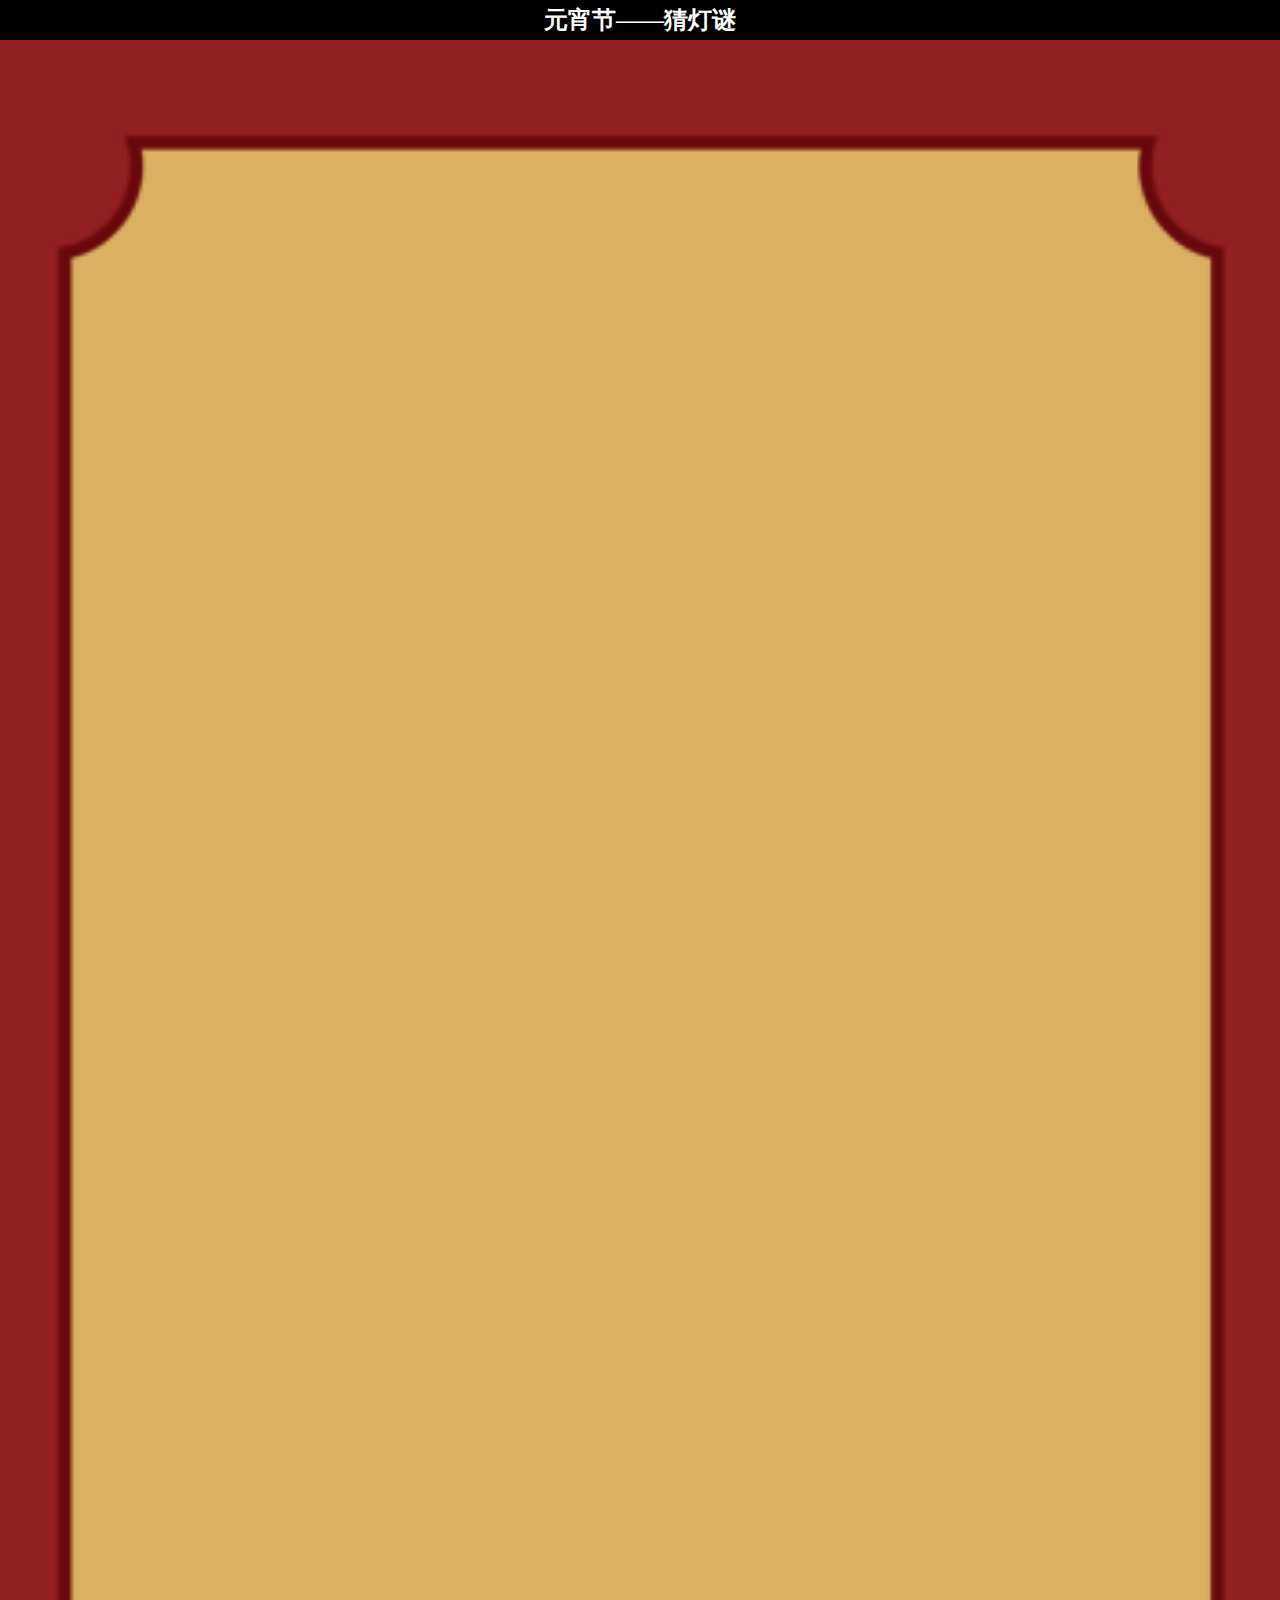
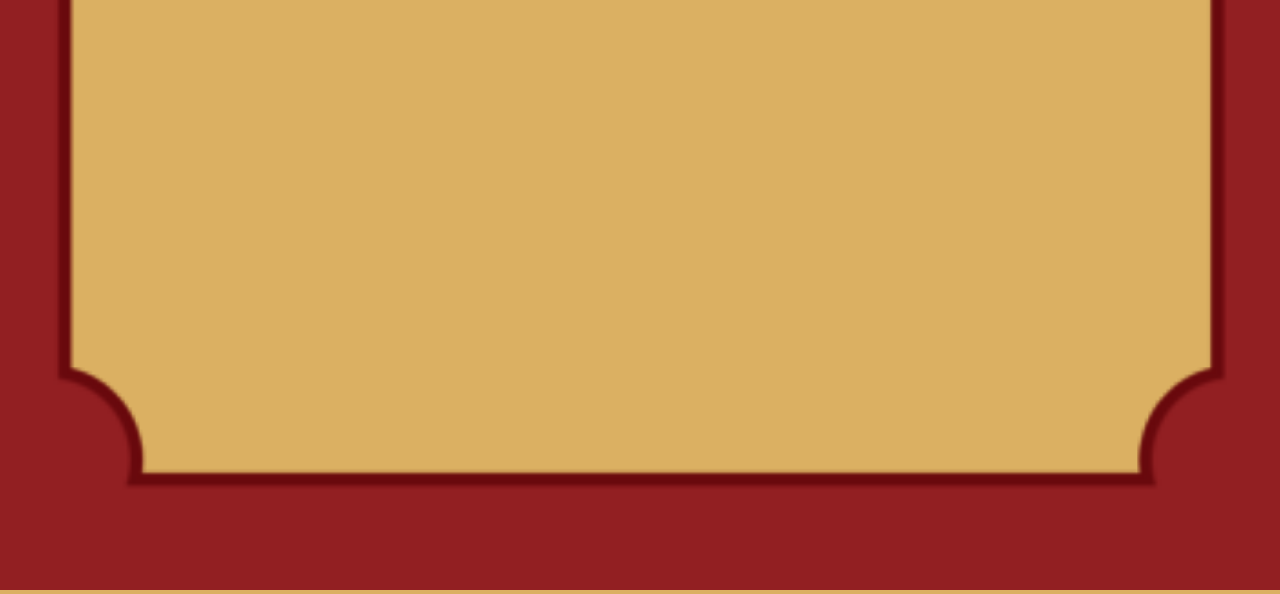
<file: testDemo/index.html>
<!DOCTYPE html>
<html>

	<head>
		<meta http-equiv="Content-Type" content="text/html; charset=utf-8" />
		<title>元宵节灯谜</title>
		<meta name='viewport' content='width=device-width, initial-scale=1.0, maximum-scale=1.0' />
		<link rel="stylesheet" href="css/swiper.min.css">
		<link rel="stylesheet" href="css/animate.min.css">
		<link rel="stylesheet" type="text/css" href="css/slideOneAnimate.css" />
		<link rel="stylesheet" type="text/css" href="css/slideOne.css" />
		<script src="js/swiper.min.js"></script>
		<script src="js/swiper.animate.min.js"></script>
		 
		

	</head>

	<body>
		<header>
			<div class="header">
				<h2>元宵节——猜灯谜</h2>
			</div>
		</header>
		<div class="swiper-container">
			<div class="swiper-wrapper">
				<!-------------slide1----------------->
				<div class="swiper-slide swiper-slide1 showColor">

					<div class="slide1">
						<!--闪动的背景福-->

						<div class="sanFu sanFuAn">
							<img src="img/fuBack.png" />
						</div>
						<!--花框-->
						<div class="kuang  ">
							<img class="kuangAn" src="img/kuang.png" />
						</div>
						<img class="kuangAn" style="margin-top: -10px;" src="img/kuang.png" />

						<!--头部花框-->
						<div class="huawen huawenAn">
							<img src="img/huawenToubu.png" />
						</div>
						<!--闹元宵-->
						<div class="nyx nao naoAn">
							<img src="img/nao.png" />
						</div>
						<div class="nyx yuan yuanAn">
							<img src="img/yuan.png" />
						</div>
						<div class="nyx xiao xiaoAn">
							<img src="img/xiao.png" />
						</div>
						<!--左右鱼-->
						<div class="fish fishLeft fishLAn">
							<img class="fishimg" class="fishimg" src="img/fishLeft.png" />
						</div>
						<div class="fish fishRight fishRAn">
							<img class="fishimg" src="img/fishRight.png" />
						</div>
						<!--公司logo-->
						<div class="companyName companyAn">
							<img class="companyNamePic" src="img/comp.png" />
							<div class="showCname">
								<strong style=" color: rgb(146, 31, 34); font-size: 22px; font-family: '微软雅黑';">
							  		公司名称
							  	</strong>

							</div>
							<div class="showCname hights">
								<strong style=" color: rgb(146, 31, 34); font-size: 18px; font-family: '微软雅黑';">
							  		You Logo
							  	</strong>
							</div>
						</div>
						<!--两个小狮子-->
						<div class="lions">
							<div class="lionsLeft lionLAn">
								<img src="img/lions.png" />
							</div>
							<div class="lionsLeft lionsRight lionRAn">
								<img src="img/lionsRight.png" />
							</div>
						</div>
						<!--灯笼-->
						<div class="wrapDeng">
							<div class="deng left dengAn">
								<img src="img/deng.png" />
							</div>

							<div class="deng right dengAn">
								<img src="img/deng1.png" />
							</div>
						</div>
						<!--底部线 猜字谜 开始游戏-->
						<div class="line lineAn">

							<div class="deng cai caiAn">
								<img src="img/caidengmi.png" />
							</div>
							<div class="startGame startGameAn ">
								<img src="img/company.png" />
								<div class="startFont ">
									<strong style="font-size: 22px;">游戏马上开始 </strong>
								</div>

							</div>

						</div>

						<!--底部花框-->
						<div class=" button buttonAn">
							<img src="img/huawenDibu.png" />
						</div>

					</div>
				</div>
				<!---------------slide2-------------->
				 

			</div>

			<div class="swiper-pagination"></div>
		</div>

	</body>

	<script>
 
		var mySwiper = new Swiper('.swiper-container', {
			direction: 'vertical',
			pagination: '.swiper-pagination',
			//virtualTranslate : true,
			mousewheelControl: true,
			onInit: function(swiper) {
				swiperAnimateCache(swiper);
				swiperAnimate(swiper);
			},
			onSlideChangeEnd: function(swiper) {
				 　
					swiperAnimate(swiper);
				 
			},
			onTransitionEnd: function(swiper) {
				swiperAnimate(swiper);
			},
			slideNext: function(swiper) {
				document.getElementById("#start").onclick = function() {
					console.log("1111")
				}
				mySwiper.slideNext();
			},
			watchSlidesProgress: true,

			onProgress: function(swiper) {
				for(var i = 0; i < swiper.slides.length; i++) {
					var slide = swiper.slides[i];
					var progress = slide.progress;
					var translate = progress * swiper.height / 4;
					scale = 1 - Math.min(Math.abs(progress * 0.5), 1);
					var opacity = 1 - Math.min(Math.abs(progress / 2), 0.5);
					slide.style.opacity = opacity;
					es = slide.style;
					es.webkitTransform = es.MsTransform = es.msTransform = es.MozTransform = es.OTransform = es.transform = 'translate3d(0,' + translate + 'px,-' + translate + 'px) scaleY(' + scale + ')';

				}
			},

			onSetTransition: function(swiper, speed) {
				for(var i = 0; i < swiper.slides.length; i++) {
					es = swiper.slides[i].style;
					es.webkitTransitionDuration = es.MsTransitionDuration = es.msTransitionDuration = es.MozTransitionDuration = es.OTransitionDuration = es.transitionDuration = speed + 'ms';

				}
			},

		})
	</script>

</html>
</file>
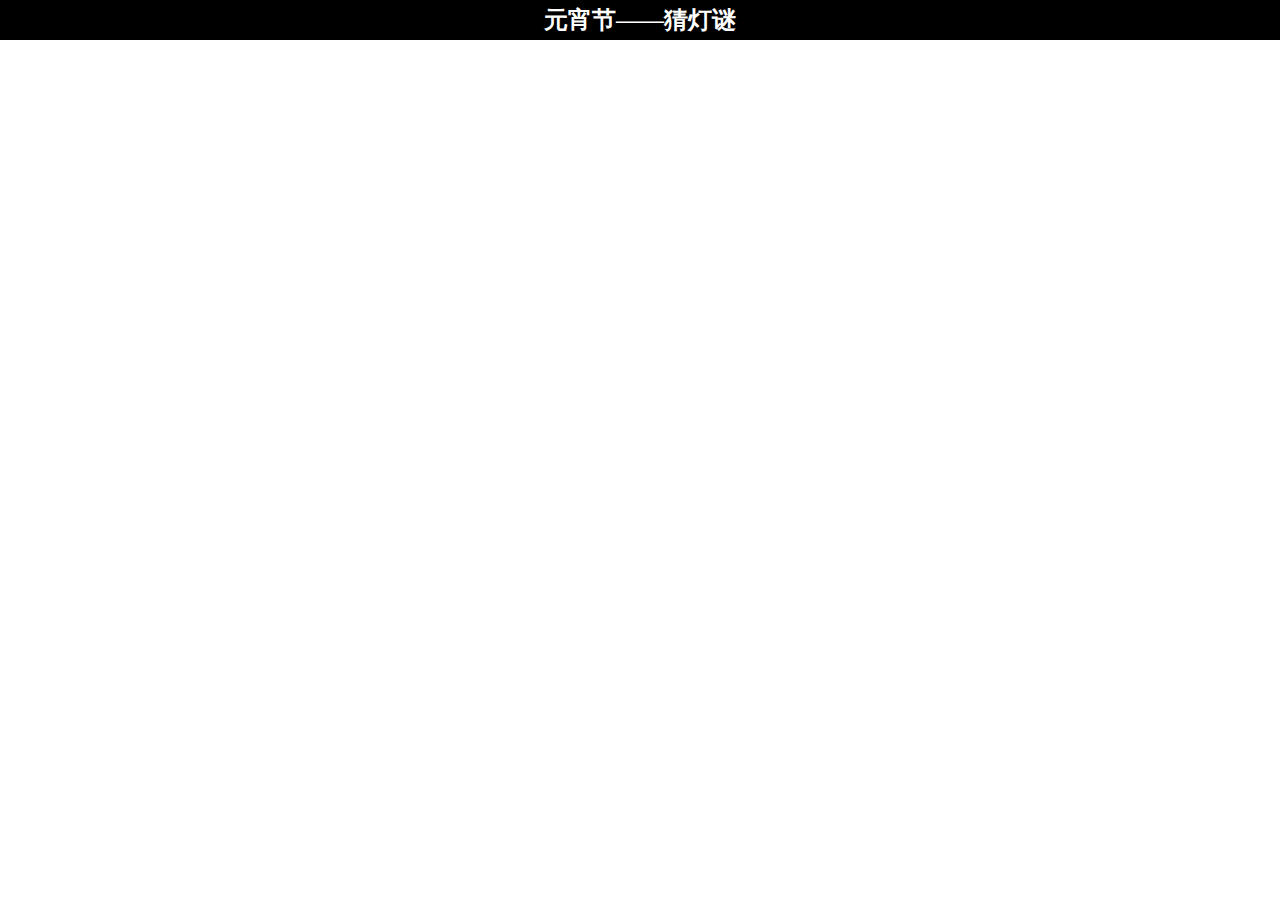
<file: testDemo/test.html>
<!DOCTYPE html>
<html>

	<head>
		<meta http-equiv="Content-Type" content="text/html; charset=utf-8" />
		<title>元宵节灯谜</title>
		<meta name='viewport' content='width=device-width, initial-scale=1.0, maximum-scale=1.0' />
		<link rel="stylesheet" href="css/swiper.min.css">
		<link rel="stylesheet" href="css/animate.min.css">
		<link rel="stylesheet" type="text/css" href="css/slideOneAnimate.css" />
		<link rel="stylesheet" type="text/css" href="css/slideOne.css" />
		<script src="js/swiper.min.js"></script>
		<script src="js/swiper.animate.min.js"></script>
		 
		

	</head>

	<body>
		<header>
			<div class="header">
				<h2>元宵节——猜灯谜</h2>
			</div>
		</header>
		<div class="swiper-container">
			<div class="swiper-wrapper">
				 <section class="swiper-slide swiper-slide1">
				 	
				 </section>
				<!----------------slide3-------------->
				<section class="swiper-slide swiper-slide3">
					<img src="img/caidengmi.png"  class="ani resize" style="width:320px;height:66px;left:0px;top:130px;z-index:5; " swiper-animate-effect="bounce" swiper-animate-duration="0.5s" swiper-animate-delay="0s"/>
				</section>
				 

			</div>

			<div class="swiper-pagination"></div>
		</div>

	</body>

	<script>
		scaleW = window.innerWidth / 320;
		scaleH = window.innerHeight / 480;
		var resizes = document.querySelectorAll('.resize');
		for(var j = 0; j < resizes.length; j++) {
			resizes[j].style.width = parseInt(resizes[j].style.width) * scaleW + 'px';
			resizes[j].style.height = parseInt(resizes[j].style.height) * scaleH + 'px';
			resizes[j].style.top = parseInt(resizes[j].style.top) * scaleH + 'px';
			resizes[j].style.left = parseInt(resizes[j].style.left) * scaleW + 'px';
		}

		var mySwiper = new Swiper('.swiper-container', {
			direction: 'vertical',
			pagination: '.swiper-pagination',
			//virtualTranslate : true,
			mousewheelControl: true,
			onInit: function(swiper) {
				swiperAnimateCache(swiper);
				swiperAnimate(swiper);
			},
			onSlideChangeEnd: function(swiper) {
				 　
					swiperAnimate(swiper);
				 
			},
			onTransitionEnd: function(swiper) {
				swiperAnimate(swiper);
			},
			slideNext: function(swiper) {
				document.getElementById("#start").onclick = function() {
					console.log("1111")
				}
				mySwiper.slideNext();
			},
			watchSlidesProgress: true,

			onProgress: function(swiper) {
				for(var i = 0; i < swiper.slides.length; i++) {
					var slide = swiper.slides[i];
					var progress = slide.progress;
					var translate = progress * swiper.height / 4;
					scale = 1 - Math.min(Math.abs(progress * 0.5), 1);
					var opacity = 1 - Math.min(Math.abs(progress / 2), 0.5);
					slide.style.opacity = opacity;
					es = slide.style;
					es.webkitTransform = es.MsTransform = es.msTransform = es.MozTransform = es.OTransform = es.transform = 'translate3d(0,' + translate + 'px,-' + translate + 'px) scaleY(' + scale + ')';

				}
			},

			onSetTransition: function(swiper, speed) {
				for(var i = 0; i < swiper.slides.length; i++) {
					es = swiper.slides[i].style;
					es.webkitTransitionDuration = es.MsTransitionDuration = es.msTransitionDuration = es.MozTransitionDuration = es.OTransitionDuration = es.transitionDuration = speed + 'ms';

				}
			},

		})
	</script>

</html>
</file>
<file: testDemo/css/slideOne.css>
* {
		padding: 0;
		margin: 0;
		overflow-x: hidden;
	}
	/*头部文件*/
	
	.header {
		width: 100vw;
		height: 40px;
		background-color: black;
	}
	
	.header h2 {
		color: white;
		text-align: center;
		line-height: 40px;
	}
	/*头部结束*/
	
	.slideOneP {
		width: 90vw;
		height: 115px;
		/*background-color: red;*/
		margin: 0 auto;
		border-bottom: 1px solid gray;
	}
	
	.slideOneP h3 {
		color: gray;
		text-align: center;
		line-height: 150px;
	}
	
	.showColor {
		background-color: rgb(230, 233, 238);
	}
	
	.logo {
		width: 70vw;
		height: 70vw;
		/*background-color: yellow;*/
		margin: 10vh 15vw;
		overflow: hidden;
	}
	
	.logo img {
		width: 100%;
		height: 100%;
		border-radius: 5px;
	}
	/*第一页里面的样式设置*/
	
	.slide1 {
		width: 100vw;
		position: relative;
		background-image: url(../img/beijingSe.png);
		overflow: hidden;
	}
	
	.slide1 img {
		width: 100%;
	}
	
	.kuang {
		width: 100vw;
		position: absolute;
		margin-top: -10px;
	}
	/*.backcolor {
		position: absolute;
		top: 10px;
	}*/
	
	.sanFu {
		width: 100vw;
		height: 57vh;
		position: absolute;
		top: 20px;
		overflow: hidden;
	}
	
	.huawen {
		width: 100vw;
		height: 5vh;
		position: absolute;
		top: 18px;
		overflow: hidden;
	}
	
	.button {
		width: 80vw;
		position: absolute;
		left: 10vw;
		bottom: 25px;
	}
	
	.fish {
		width: 30vw;
		height: 40vh;
		position: absolute;
		top: 40px;
		overflow: hidden;
	}
	
	.w {
		width: 15vw;
		height: 25vh;
	}
	
	.fishimg {
		width: 30vw;
	}
	
	.fishLeft {
		left: 20px;
	}
	
	.fishRight {
		right: 20px;
	}
	
	.companyName {
		width: 50vw;
		height: 20vh;
		position: absolute;
		top: 20px;
		left: 50%;
		margin-left: -25vw;
		overflow: hidden;
	}
	
	.companyNamePic {
		height: 10vh;
		position: absolute;
	}
	
	.showCname {
		width: 100%;
		position: absolute;
		top: 8px;
		text-align: center;
	}
	
	.hights {
		top: 30px;
	}
	/*鬧元宵*/
	
	.nyx {
		width: 20vw;
		height: 20vw;
		position: absolute;
		left: 50%;
		margin-left: -12.5vw;
		overflow: hidden;
	}
	
	.nao {
		top: 15vh;
	}
	
	.yuan {
		top: 30vh;
	}
	
	.xiao {
		top: 45vh;
	}
	
	.nyx img {
		width: 100%;
	}
	
	.wrapDeng {
		width: 100vw;
		position: absolute;
		top: 60vh;
		overflow: visible;
	}
	
	.line {
		width: 100%;
		height: 200px;
		/*background-color: royalblue;*/
		position: absolute;
		top: 60vh;
		border: 1px solid rgb(146, 31, 33);
		overflow: visible;
	}
	
	.deng {
		width: 13vw;
		/*height: 13vw;*/
		position: absolute;
	}
	
	.left {
		left: 20px;
	}
	
	.right {
		right: 20px;
	}
	
	.deng img {
		width: 100%;
	}
	
	.cai {
		width: 50vw;
		height: 20vh;
		position: absolute;
		left: 50%;
		margin-left: -25vw;
		overflow: hidden;
	}
	
	.startGame {
		width: 60vw;
		min-height: 40px;
		position: absolute;
		left: 50%;
		top: 13vh;
		margin-left: -30vw;
	}
	
	.startFont {
		width: 60vw;
		position: absolute;
		top: 10px;
		text-align: center;
		color: rgb(235, 206, 110)
	}
	/*小狮子*/
	
	.lions {
		width: 90vw;
		height: 18vh;
		position: absolute;
		left: 5vw;
		top: 42vh;
		overflow: hidden;
	}
	
	.lionsLeft {
		width: 18vh;
		height: 20vh;
		position: absolute;
		top: 2vh;
	}
	
	.lionsRight {
		right: 0px;
	}
	/*第二页*/
	
	.reads {
		width: 40vw;
		position: absolute;
		left: 50%;
		top: 80vh;
		margin-left: -20vw;
	}
	
	.readsFont {
		width: 100%;
		height: 20px;
		position: absolute;
		text-align: center;
		line-height: 15px;
		color: rgb(235, 206, 110)
	}
	
	.slide2_title {
		width: 80vw;
		position: absolute;
		left: 10vw;
		top: 20px
	}
	
	.slide2_title_detail {
		width: 76vw;
		height: 64vh;
	 
		position: absolute;
		left: 12vw;
		top: 20vh;
		overflow: hidden;
	}
	
	.slide_T_D_title {
		width: 100%;
		height: 35px;
		position: absolute;
		top: 0px;
		line-height: 35px;
		text-align: center;
		overflow: hidden;
	}
	
	.slide_T_D_tset {
		color: rgb(244, 163, 133);
		background-color: initial;
		font-family: '微软雅黑';
		font-size: 18px;
	}
	
	.slide_T_D_detais {
		width: 74%;
		position: absolute;
		top: 15%;
		left: 13%;
		line-height: 35px;
		text-align: center;
		
	}
	
	.fontSet {
		/*overflow: hidden;*/
		display: block;
		height: 20px;
		color: rgb(172, 53, 39);
		font-family: arial;
		font-size: 12px;
		line-height: 20px;
	}
	.h1{
		top: 30%;
	}
	.h2{
		top:40%
	}
</file>
<file: testDemo/css/slideOneAnimate.css>
.kuangAn {
		animation: kuang 1s linear 0s;
		-webkit-animation: kuang 1s linear 0s;
		-moz-animation: kuang 1s linear 0s;
	}
	
	@-moz-keyframes kuang {
		from {
			transform: scale(0, 0)
		}
		to {
			transform: scale(1, 1)
		}
	}
	
	@-webkit-keyframes kuang {
		from {
			transform: scale(0, 0)
		}
		to {
			transform: scale(1, 1)
		}
	}
	
	@keyframes kuang {
		from {
			transform: scale(0, 0)
		}
		to {
			transform: scale(1, 1)
		}
	}
	
	.huawenAn {
		opacity: 0;
		animation: huawenAn 0.5s linear 1s forwards;
		-webkit-animation: huawenAn 0.5s linear 1.25s forwards;
		-moz-animation: huawenAn 0.5s linear 1.25s forwards;
	}
	
	@-moz-keyframes huawenAn {
		from {
			top: -68px;
		}
		to {
			top: 18px;
			opacity: 1;
		}
	}
	
	@-webkit-keyframes huawenAn {
		from {
			top: -68px;
		}
		to {
			top: 18px;
			opacity: 1;
		}
	}
	
	@keyframes huawenAn {
		from {
			top: -68px;
		}
		to {
			top: 18px;
			opacity: 1;
		}
	}
	
	.naoAn {
		opacity: 0;
		animation: opcitys 0.5s linear 1.5s forwards;
		-webkit-animation: opcitys 0.5s linear 1.5s forwards;
		-moz-animation: opcitys 0.5s linear 1.5s forwards;
	}
	
	.yuanAn {
		opacity: 0;
		animation: opcitys 0.5s linear 1.75s forwards;
		-webkit-animation: opcitys 0.5s linear 1.75s forwards;
		-moz-animation: opcitys 0.5s linear 1.75s forwards;
	}
	
	.xiaoAn {
		opacity: 0;
		animation: opcitys 0.5s linear 2s forwards;
		-webkit-animation: opcitys 0.5s linear 2s forwards;
		-moz-animation: opcitys 0.5s linear 2s forwards;
	}
	
	@-moz-keyframes opcitys {
		to {
			opacity: 1;
		}
	}
	
	@-webkit-keyframes opcitys {
		to {
			opacity: 1;
		}
	}
	
	@keyframes opcitys {
		to {
			opacity: 1;
		}
	}
	
	.fishLAn {
		opacity: 0;
		animation: fishL 1s linear 2.25s forwards;
		-webkit-animation: fishL 1s linear 2.25s forwards;
		-moz-animation: fishL 1s linear 2.25s forwards;
	}
	
	.fishRAn {
		opacity: 0;
		animation: fishR 1s linear 2.25s forwards;
		-webkit-animation: fishR 1s linear 2.25s forwards;
		-moz-animation: fishR 1s linear 2.25s forwards;
	}
	
	.companyAn {
		opacity: 0;
		animation: companyAn 1s linear 2.25s forwards;
		-webkit-animation: companyAn 1s linear 2.25s forwards;
		-moz-animation: companyAn 1s linear 2.25s forwards;
	}
	
	@-moz-keyframes fishL {
		from {
			left: -40px;
		}
		to {
			opacity: 1;
		}
	}
	
	@-webkit-keyframes fishL {
		from {
			left: -40px;
		}
		to {
			opacity: 1;
		}
	}
	
	@keyframes fishL {
		from {
			left: -40px;
		}
		to {
			opacity: 1;
		}
	}
	
	@-moz-keyframes fishR {
		from {
			right: -40px;
		}
		to {
			opacity: 1;
		}
	}
	
	@-webkit-keyframes fishR {
		from {
			right: -40px;
		}
		to {
			opacity: 1;
		}
	}
	
	@keyframes fishR {
		from {
			right: -40px;
		}
		to {
			opacity: 1;
		}
	}
	
	@-moz-keyframes companyAn {
		from {
			top: -20px;
		}
		to {
			opacity: 1;
		}
	}
	
	@-webkit-keyframes companyAn {
		from {
			top: -20px;
		}
		to {
			opacity: 1;
		}
	}
	
	@keyframes companyAn {
		from {
			top: -20px;
		}
		to {
			opacity: 1;
		}
	}
	
	.lineAn {
		opacity: 0;
		animation: lineAn 0.5s linear 3.25s forwards;
		-webkit-animation: lineAn 0.5s linear 3.25s forwards;
		-moz-animation: lineAn 0.5s linear 3.25s forwards;
	}
	
	@-moz-keyframes lineAn {
		from {
			top: 100vh;
		}
		to {
			top: 60vh;
			opacity: 1;
		}
	}
	
	@-webkit-keyframes lineAn {
		from {
			top: 100vh;
		}
		to {
			top: 60vh;
			opacity: 1;
		}
	}
	
	@keyframes lineAn {
		from {
			top: 100vh;
		}
		to {
			top: 60vh;
			opacity: 1;
		}
	}
	
	.dengAn {
		opacity: 0;
		-webkit-animation: dengAn 0.5s linear 3.25s forwards;
		-moz-animation: dengAn 0.5s linear 3.25s forwards;
	}
	
	@-moz-keyframes dengAn {
		from {
			top: -10vh;
		}
		to {
			top: 0vh;
			opacity: 1;
		}
	}
	
	@-webkit-keyframes dengAn {
		from {
			top: -10vh;
		}
		to {
			top: 0vh;
			opacity: 1;
		}
	}
	
	@keyframes dengAn {
		from {
			top: -10vh;
		}
		to {
			top: 0vh;
			opacity: 1;
		}
	}
	
	.caiAn {
		opacity: 0;
		animation: caiAn 0.5s linear 3.75s forwards;
		-webkit-animation: caiAn 0.5s linear 3.75s forwards;
		-moz-animation: caiAn 0.5s linear 3.75s forwards;
	}
	
	@-moz-keyframes caiAn {
		from {
			transform: rotateY(180deg);
		}
		to {
			transform: rotateY(360deg);
			opacity: 1;
		}
	}
	
	@-webkit-keyframes caiAn {
		from {
			transform: rotateY(180deg);
		}
		to {
			transform: rotateY(360deg);
			opacity: 1;
		}
	}
	
	@keyframes caiAn {
		from {
			transform: rotateY(180deg);
		}
		to {
			transform: rotateY(360deg);
			opacity: 1;
		}
	}
	
	.buttonAn {
		opacity: 0;
		animation: buttonAn 0.5s linear 1s forwards;
		-webkit-animation: buttonAn 0.5s linear 1.25s forwards;
		-moz-animation: buttonAn 0.5s linear 1.25s forwards;
	}
	
	@-moz-keyframes buttonAn {
		from {
			bottom: -68px;
		}
		to {
			bottom: 20px;
			opacity: 1;
		}
	}
	
	@-webkit-keyframes buttonAn {
		from {
			bottom: -68px;
		}
		to {
			bottom: 20px;
			opacity: 1;
		}
	}
	
	@keyframes buttonAn {
		from {
			bottom: -68px;
		}
		to {
			bottom: 20px;
			opacity: 1;
		}
	}
	
	.startGameAn {
		opacity: 0;
		animation: startGameAn 0.5s linear 4.25s forwards;
		-webkit-animation: startGameAn 0.5s linear 4.25s forwards;
		-moz-animation: startGameAn 0.5s linear 4.25s forwards;
	}
	
	@-moz-keyframes startGameAn {
		from {
			top: 30vh;
		}
		to {
			top: 13vh;
			opacity: 1;
		}
	}
	
	@-webkit-keyframes startGameAn {
		from {
			top: 30vh;
		}
		to {
			top: 13vh;
			opacity: 1;
		}
	}
	
	@keyframes startGameAn {
		from {
			top: 30vh;
		}
		to {
			top: 13vh;
			opacity: 1;
		}
	}
	
	.lionLAn {
		opacity: 0;
		animation: lionLAn 2s linear 4.75s forwards infinite alternate-reverse;
		-webkit-animation: lionLAn 2s linear 4.75s forwards infinite alternate-reverse;
		-moz-animation: lionLAn 2s linear 4.75s forwards infinite alternate-reverse;
	}
	
	@keyframes lionLAn {
		0% {
			opacity: 1;
			left: 2vw;
			transform: rotate(0deg);
		}
		40% {
			left: 3vw;
			transform: rotate(25deg);
		}
		60% {
			left: 0vw;
			transform: rotate(0deg);
		}
		80% {
			left: -2vw;
			transform: rotate(25deg);
		}
		100% {
			left: 0vw;
			transform: rotate(0deg);
			opacity: 1;
		}
	}
	
	@-webkit-keyframes lionLAn {
		0% {
			opacity: 1;
			left: 2vw;
			transform: rotate(0deg);
		}
		40% {
			left: 3vw;
			transform: rotate(25deg);
		}
		60% {
			left: 0vw;
			transform: rotate(0deg);
		}
		80% {
			left: -2vw;
			transform: rotate(25deg);
		}
		100% {
			left: 0vw;
			transform: rotate(0deg);
			opacity: 1;
		}
	}
	
	@-moz-keyframes lionLAn {
		0% {
			opacity: 1;
			left: 2vw;
			transform: rotate(0deg);
		}
		40% {
			left: 3vw;
			transform: rotate(25deg);
		}
		60% {
			left: 0vw;
			transform: rotate(0deg);
		}
		80% {
			left: -2vw;
			transform: rotate(25deg);
		}
		100% {
			left: 0vw;
			transform: rotate(0deg);
			opacity: 1;
		}
	}
	
	.lionRAn {
		opacity: 0;
		animation: lionRAn 2s linear 4.75s forwards infinite alternate-reverse;
		-webkit-animation: lionRAn 2s linear 4.75s forwards infinite alternate-reverse;
		-moz-animation: lionRAn 2s linear 4.75s forwards infinite alternate-reverse;
	}
	
	@keyframes lionRAn {
		0% {
			opacity: 1;
			right: 2vw;
			transform: rotate(0deg);
		}
		40% {
			right: 3vw;
			transform: rotate(25deg);
		}
		60% {
			right: 0vw;
			transform: rotate(0deg);
		}
		80% {
			right: -2vw;
			transform: rotate(25deg);
		}
		100% {
			right: 0vw;
			transform: rotate(0deg);
			opacity: 1;
		}
	}
	
	@-webkit-keyframes lionRAn {
		0% {
			opacity: 1;
			right: 2vw;
			transform: rotate(0deg);
		}
		40% {
			right: 3vw;
			transform: rotate(25deg);
		}
		60% {
			right: 0vw;
			transform: rotate(0deg);
		}
		80% {
			right: -2vw;
			transform: rotate(25deg);
		}
		100% {
			right: 0vw;
			transform: rotate(0deg);
			opacity: 1;
		}
	}
	
	@-moz-keyframes lionRAn {
		0% {
			opacity: 1;
			right: 2vw;
			transform: rotate(0deg);
		}
		40% {
			right: 3vw;
			transform: rotate(25deg);
		}
		60% {
			right: 0vw;
			transform: rotate(0deg);
		}
		80% {
			right: -2vw;
			transform: rotate(25deg);
		}
		100% {
			right: 0vw;
			transform: rotate(0deg);
			opacity: 1;
		}
	}
	
	.sanFuAn {
		opacity: 0;
		animation: sanFuAn 0.5s linear 4.75s forwards infinite alternate-reverse;
		-webkit-animation: sanFuAn 0.5s linear 4.75s forwards infinite alternate-reverse;
		-moz-animation: sanFuAn 0.5s linear 4.75s forwards infinite alternate-reverse;
	}
	
	@keyframes sanFuAn {
		to {
			opacity: 1;
		}
	}
	
	@-webkit-keyframes sanFuAn {
		from {}
		to {
			opacity: 1;
		}
	}
	
	@-moz-keyframes sanFuAn {
		to {
			opacity: 1;
		}
	}
	
	.readsAn {
		opacity: 0;
		animation: readsAn 0.5s linear 4.25s forwards;
		-webkit-animation: readsAn 0.5s linear 4.25s forwards;
		-moz-animation: readsAn 0.5s linear 4.25s forwards;
	}
	
	@-moz-keyframes readsAn {
		to {
			opacity: 1;
		}
	}
	
	@-webkit-keyframes readsAn {
		to {
			opacity: 1;
		}
	}
	
	@keyframes readsAn {
		to {
			opacity: 1;
		}
	}
</file>
